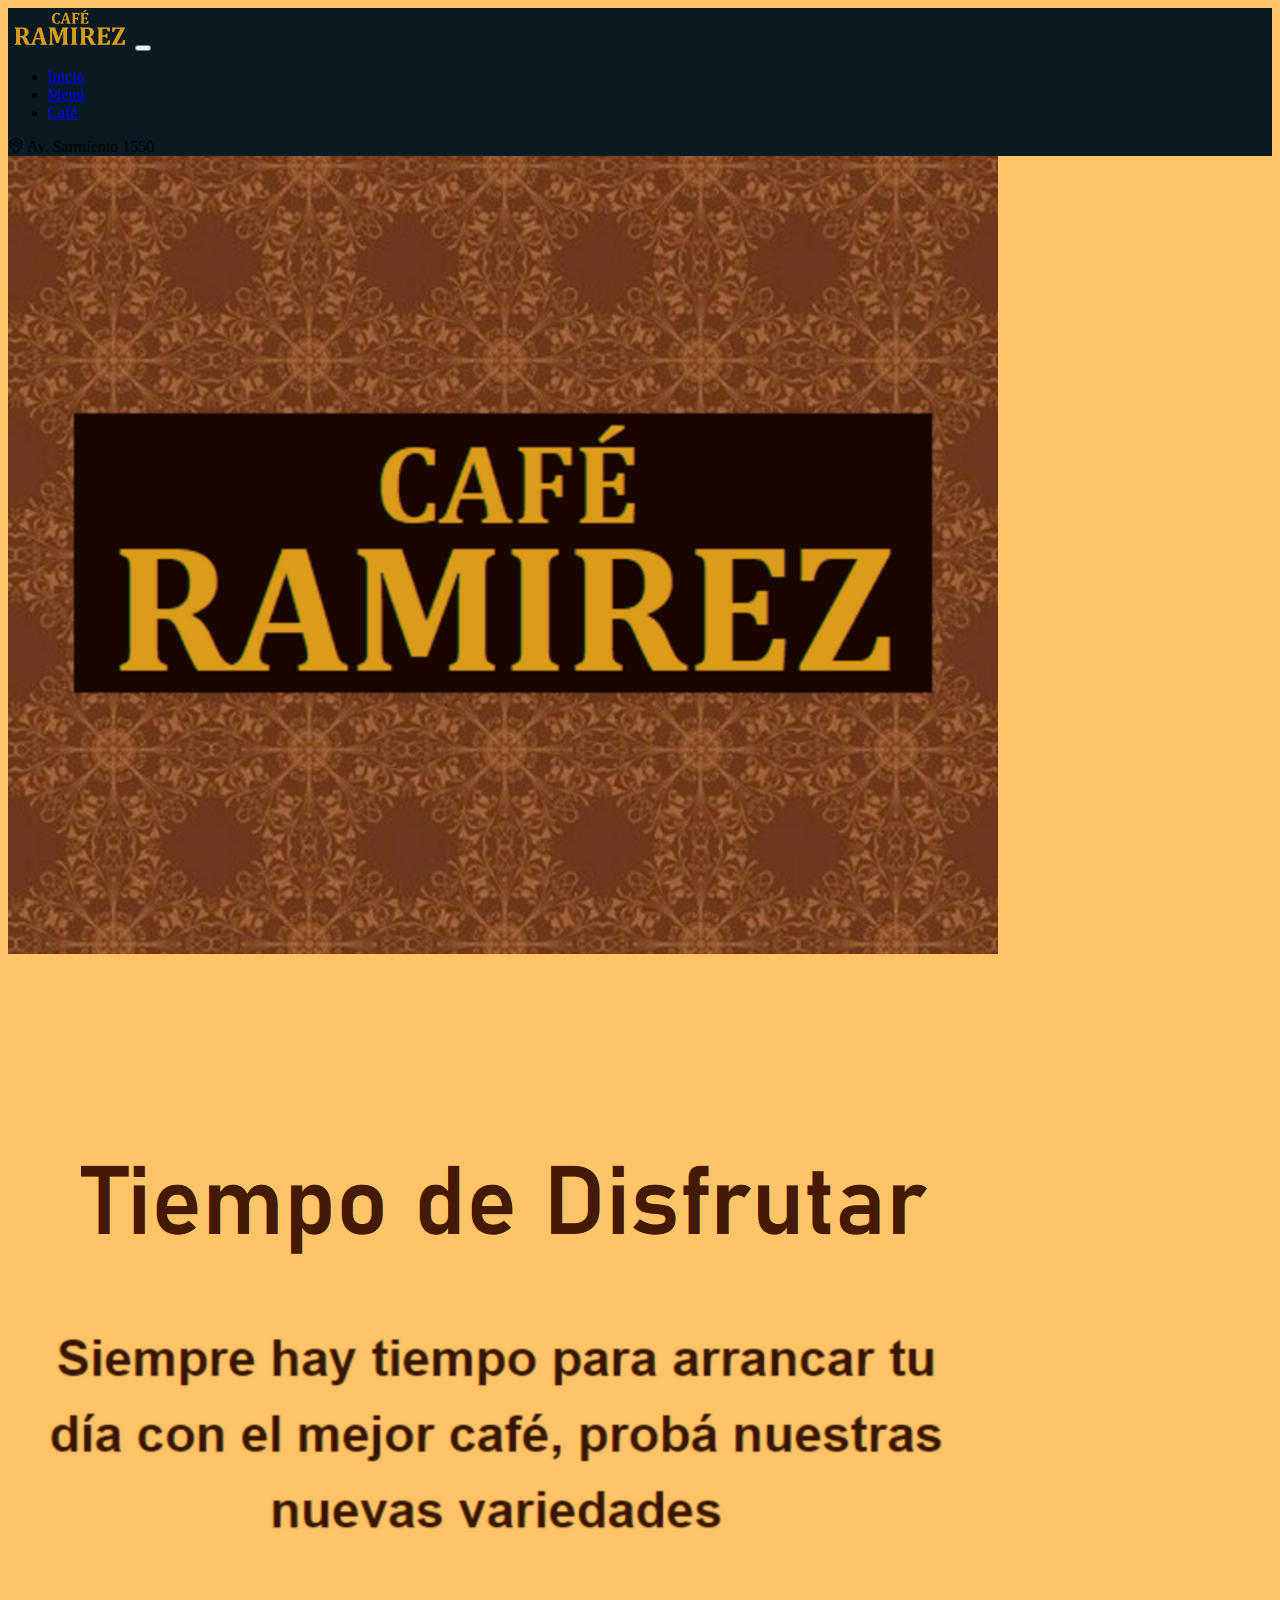
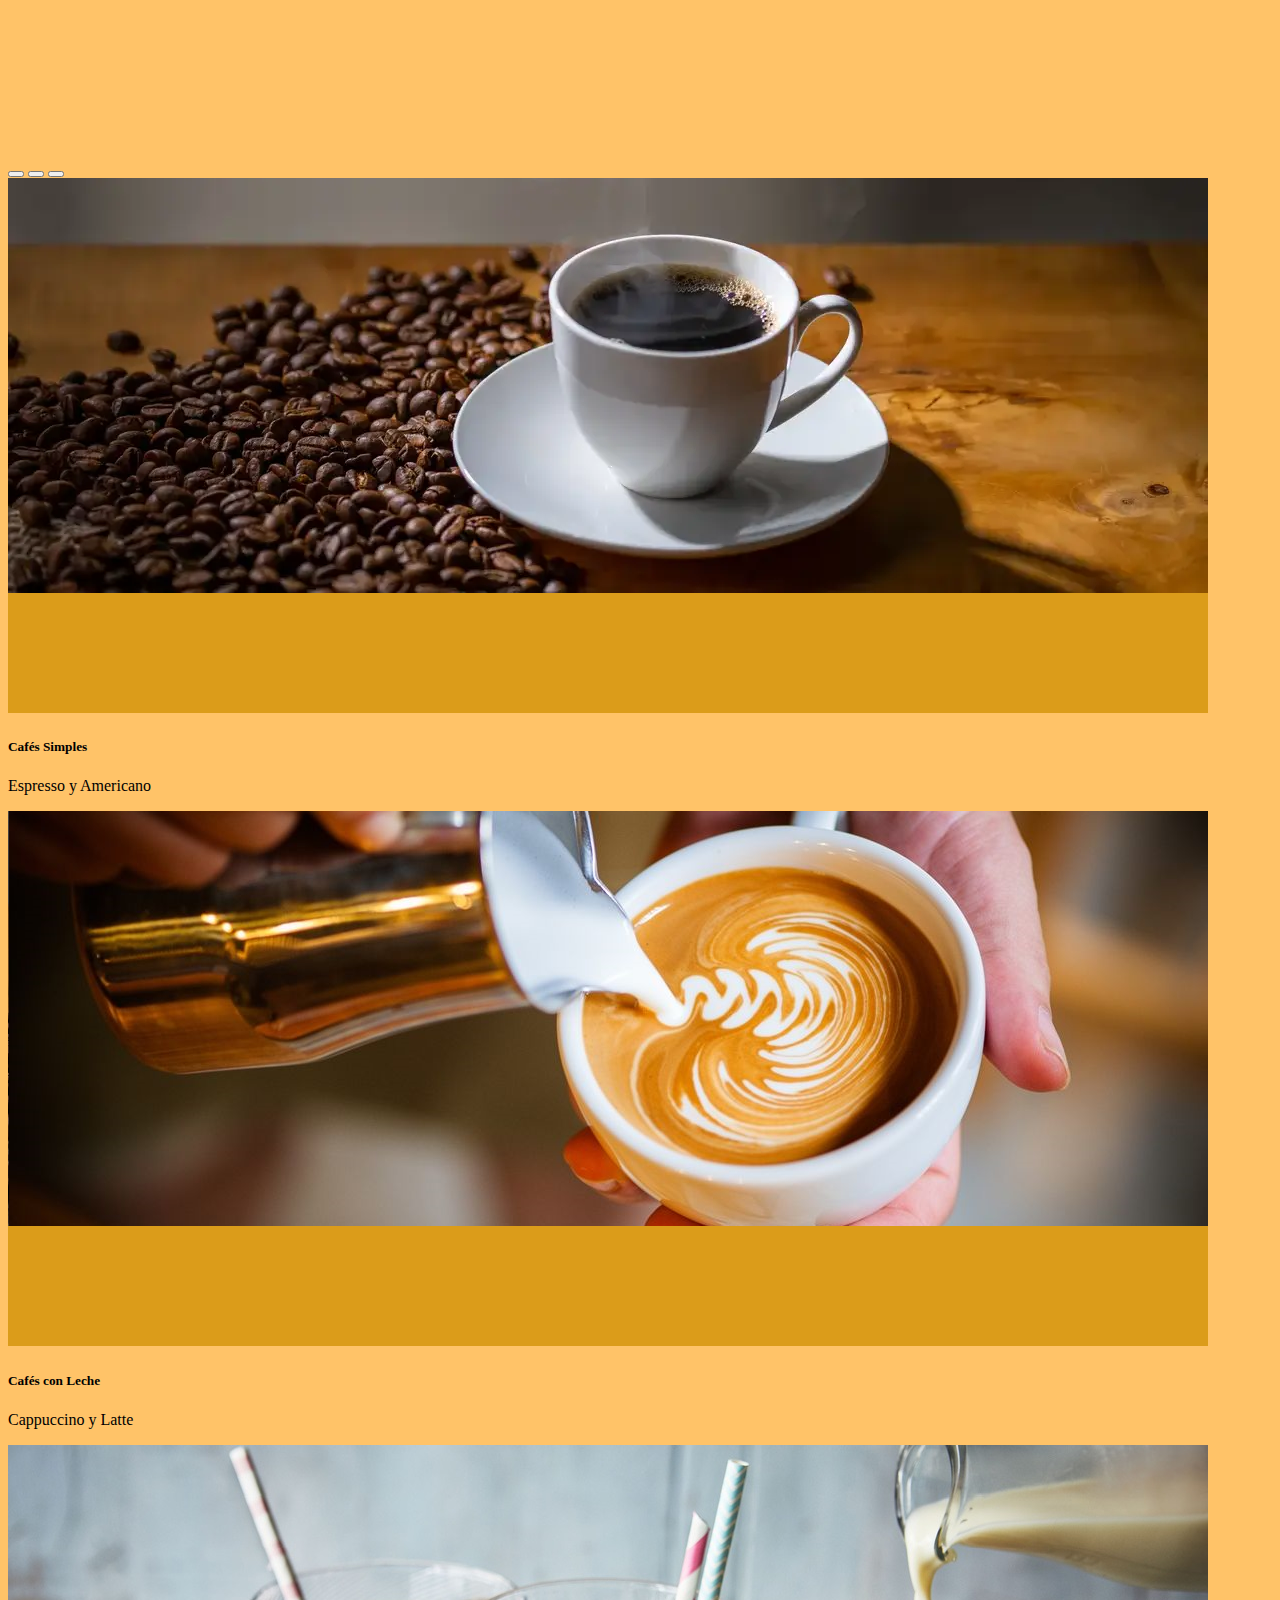
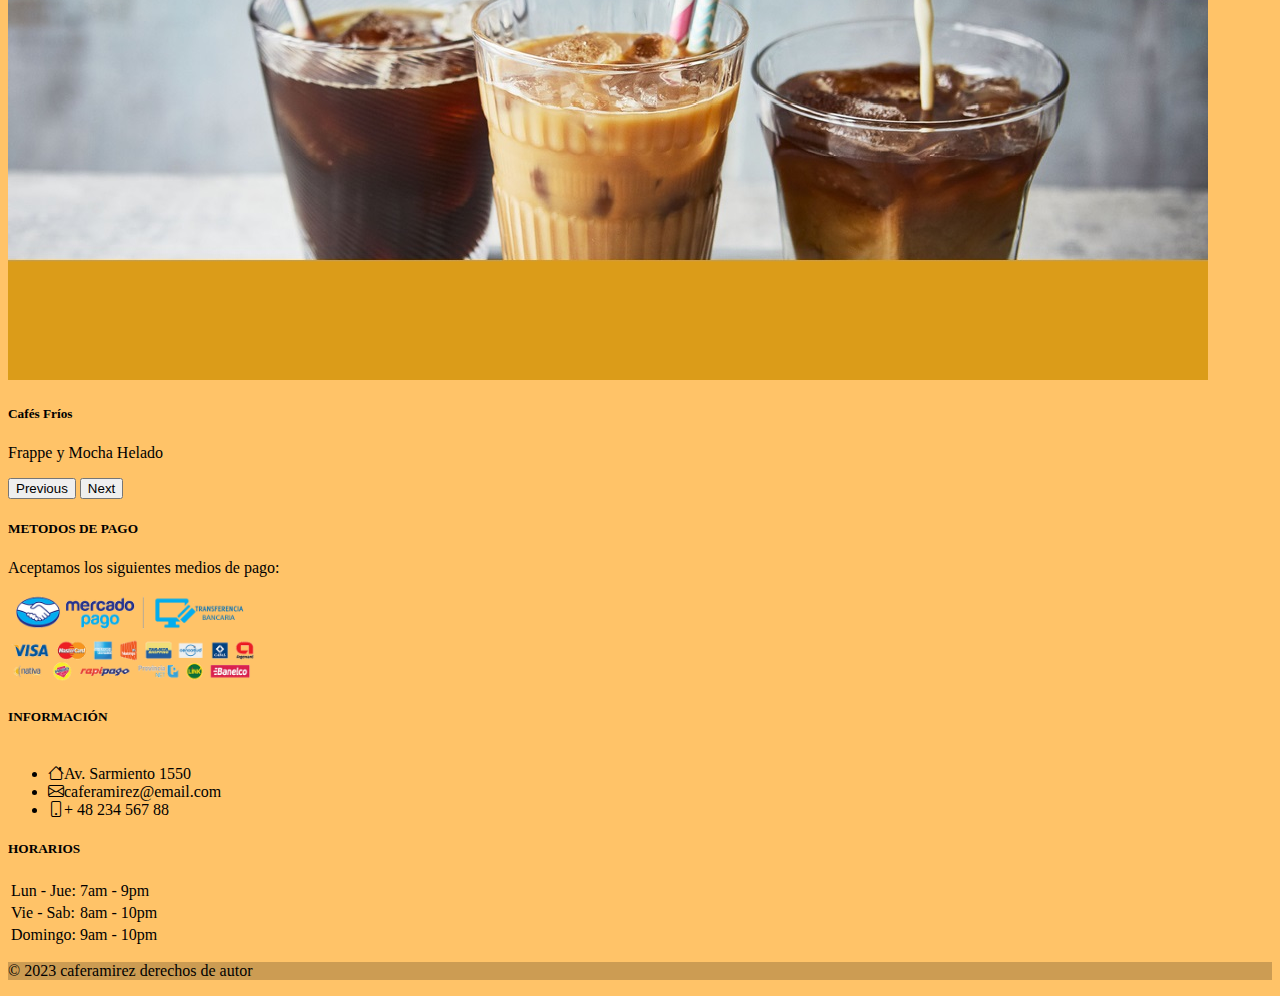
<file: index.html>
<!DOCTYPE html>
<html lang="es">
<head>
  <meta charset="UTF-8" />
  <meta name="viewport" content="width=device-width, initial-scale=1.0" />
  <meta name="keywords" content="cafe, cafeteria, coffee, tienda, bebida, desayuno, comida">
  <meta name="description" content="Momento de Disfrutar, Siempre hay tiempo para arrancar tu día con el mejor café, probá nuestras nuevas variedades">
  <title>Café Ramirez</title>
  <link rel="stylesheet" href="css/styles.css" />
  <link rel="apple-touch-icon" sizes="57x57" href="favicons/apple-icon-57x57.png">
  <link rel="apple-touch-icon" sizes="60x60" href="favicons/apple-icon-60x60.png">
  <link rel="apple-touch-icon" sizes="72x72" href="favicons/apple-icon-72x72.png">
  <link rel="apple-touch-icon" sizes="76x76" href="favicons/apple-icon-76x76.png">
  <link rel="apple-touch-icon" sizes="114x114" href="favicons/apple-icon-114x114.png">
  <link rel="apple-touch-icon" sizes="120x120" href="favicons/apple-icon-120x120.png">
  <link rel="apple-touch-icon" sizes="144x144" href="favicons/apple-icon-144x144.png">
  <link rel="apple-touch-icon" sizes="152x152" href="favicons/apple-icon-152x152.png">
  <link rel="apple-touch-icon" sizes="180x180" href="favicons/apple-icon-180x180.png">
  <link rel="icon" type="image/png" sizes="192x192" href="favicons/android-icon-192x192.png">
  <link rel="icon" type="image/png" sizes="32x32" href="favicons/favicon-32x32.png">
  <link rel="icon" type="image/png" sizes="96x96" href="favicons/favicon-96x96.png">
  <link rel="icon" type="image/png" sizes="16x16" href="favicons/favicon-16x16.png">
  <link rel="manifest" href="favicons/manifest.json">
  <meta name="msapplication-TileColor" content="#ffffff">
  <meta name="msapplication-TileImage" content="/ms-icon-144x144.png">
  <meta name="theme-color" content="#ffffff">
  <link rel="stylesheet" href="https://cdnjs.cloudflare.com/ajax/libs/animate.css/4.1.1/animate.min.css">
  <link rel="stylesheet" href="https://cdn.jsdelivr.net/npm/bootstrap-icons@1.10.5/font/bootstrap-icons.css">
  <link href="https://cdn.jsdelivr.net/npm/bootstrap@5.3.0/dist/css/bootstrap.min.css" rel="stylesheet"
    integrity="sha384-9ndCyUaIbzAi2FUVXJi0CjmCapSmO7SnpJef0486qhLnuZ2cdeRhO02iuK6FUUVM" crossorigin="anonymous">
</head>

<body class="body">
  <!--NAVBAR-->
  <nav class="navbar navbar-expand-lg border-bottom border-bottom-dark" data-bs-theme="dark">
    <div class="container-fluid">
      <a class="navbar-brand" href="index.html"><img src="images/caferamirez.png" alt="navbar" width="auto" height="40"></a>
      <button class="navbar-toggler" type="button" data-bs-toggle="collapse" data-bs-target="#navbarText"
        aria-controls="navbarText" aria-expanded="false" aria-label="Toggle navigation">
        <span class="navbar-toggler-icon"></span>
      </button>
      <div class="collapse navbar-collapse" id="navbarText">
        <ul class="navbar-nav me-auto mb-2 mb-lg-0">
          <li class="nav-item">
            <a class="nav-link active" aria-current="page" href="index.html">Inicio</a>
          </li>
          <li class="nav-item">
            <a class="nav-link" href="menu.html">Menú</a>
          </li>
          <li class="nav-item">
            <a class="nav-link" href="cafe.html">Café</a>
          </li>
        </ul>
        <span class="navbar-text animate__animated animate__bounceIn">
          <i class="bi bi-geo-alt"></i> Av. Sarmiento 1550
        </span>
      </div>
    </div>
  </nav>

  <!--MAIN-->
  
  <div class="container-fluid principal">
    <div class="row">
      <div class="col-sm-12 col-lg-6">
        <div class="image1"><img src="images/ilustracion.png" alt="ilustracion" class="img-fluid mx-auto d-block"></div>
      </div>
      <div class="col-sm-12 col-lg-6">
        <div class="image2"><img src="images/texto.PNG" alt="texto" class="img-fluid mx-auto d-block"></div>
      </div>
    </div>
  </div>

  <!--SLIDER-->

  <div id="carouselExampleDark" class="carousel carousel-dark slide">
    <div class="carousel-indicators">
      <button type="button" data-bs-target="#carouselExampleDark" data-bs-slide-to="0" class="active" aria-current="true" aria-label="Slide 1"></button>
      <button type="button" data-bs-target="#carouselExampleDark" data-bs-slide-to="1" aria-label="Slide 2"></button>
      <button type="button" data-bs-target="#carouselExampleDark" data-bs-slide-to="2" aria-label="Slide 3"></button>
    </div>
    <div class="carousel-inner">
      <div class="carousel-item active" data-bs-interval="10000">
        <img src="images/cafe-solo.png" class="d-block w-100" alt="cafe solo">
        <div class="carousel-caption d-none d-lg-block">
          <h5>Cafés Simples</h5>
          <p>Espresso y Americano</p>
        </div>
      </div>
      <div class="carousel-item" data-bs-interval="2000">
        <img src="images/cafe-leche.png" class="d-block w-100" alt="cafe con leche">
        <div class="carousel-caption d-none d-lg-block">
          <h5>Cafés con Leche</h5>
          <p>Cappuccino y Latte</p>
        </div>
      </div>
      <div class="carousel-item">
        <img src="images/icedcoffee.jpg" class="d-block w-100" alt="iced coffee">
        <div class="carousel-caption d-none d-lg-block">
          <h5>Cafés Fríos</h5>
          <p>Frappe y Mocha Helado</p>
        </div>
      </div>
    </div>
    <button class="carousel-control-prev" type="button" data-bs-target="#carouselExampleDark" data-bs-slide="prev">
      <span class="carousel-control-prev-icon" aria-hidden="true"></span>
      <span class="visually-hidden">Previous</span>
    </button>
    <button class="carousel-control-next" type="button" data-bs-target="#carouselExampleDark" data-bs-slide="next">
      <span class="carousel-control-next-icon" aria-hidden="true"></span>
      <span class="visually-hidden">Next</span>
    </button>
  </div>

  <!--FOOTER-->

  <footer class="text-white text-center text-lg-start bg-dark">

    <div class="container p-4">

      <div class="row mt-4">

        <div class="col-lg-4 col-md-12 mb-4 mb-md-0">
          <h5 class="text-uppercase mb-4">METODOS DE PAGO</h5>

          <p>
            Aceptamos los siguientes medios de pago:
          </p>
          <img class="img-fluid" src="images/pagos.webp" alt="pagos" style="max-width: 250px;" />

        </div>

        <div class="col-lg-4 col-md-6 mb-4 mb-md-0">
          <h5 class="text-uppercase mb-4 pb-1">INFORMACIÓN</h5>

          <div class="form-outline form-white mb-4">

          </div>

          <ul class="fa-ul">
            <br>
            <li class="mb-3">
              <span class="fa-li"><i class="bi bi-house"></i></span><span class="ms-2">Av. Sarmiento 1550</span>
            </li>
            <li class="mb-3">
              <span class="fa-li"><i class="bi bi-envelope"></i></span><span class="ms-2">caferamirez@email.com</span>
            </li>
            <li class="mb-3">
              <span class="fa-li"><i class="bi bi-phone"></i></span><span class="ms-2">+ 48 234 567 88</span>
            </li>
          </ul>
        </div>

        <div class="col-lg-4 col-md-6 mb-4 mb-md-0">
          <h5 class="text-uppercase mb-4">HORARIOS</h5>

          <table class="table text-center text-white">
            <tbody class="fw-normal">
              <tr>
                <td>Lun - Jue:</td>
                <td>7am - 9pm</td>
              </tr>
              <tr>
                <td>Vie - Sab:</td>
                <td>8am - 10pm</td>
              </tr>
              <tr>
                <td>Domingo:</td>
                <td>9am - 10pm</td>
              </tr>
            </tbody>
          </table>
        </div>

      </div>

    </div>

    <div class="text-center p-3" style="background-color: rgba(0, 0, 0, 0.2);">
      <p id="derechos">© 2023 caferamirez derechos de autor</p>
    </div>

  </footer>

  </div>


  <script src="https://cdn.jsdelivr.net/npm/bootstrap@5.3.0/dist/js/bootstrap.bundle.min.js"
    integrity="sha384-geWF76RCwLtnZ8qwWowPQNguL3RmwHVBC9FhGdlKrxdiJJigb/j/68SIy3Te4Bkz"
    crossorigin="anonymous"></script>
</body>

</html>
</file>
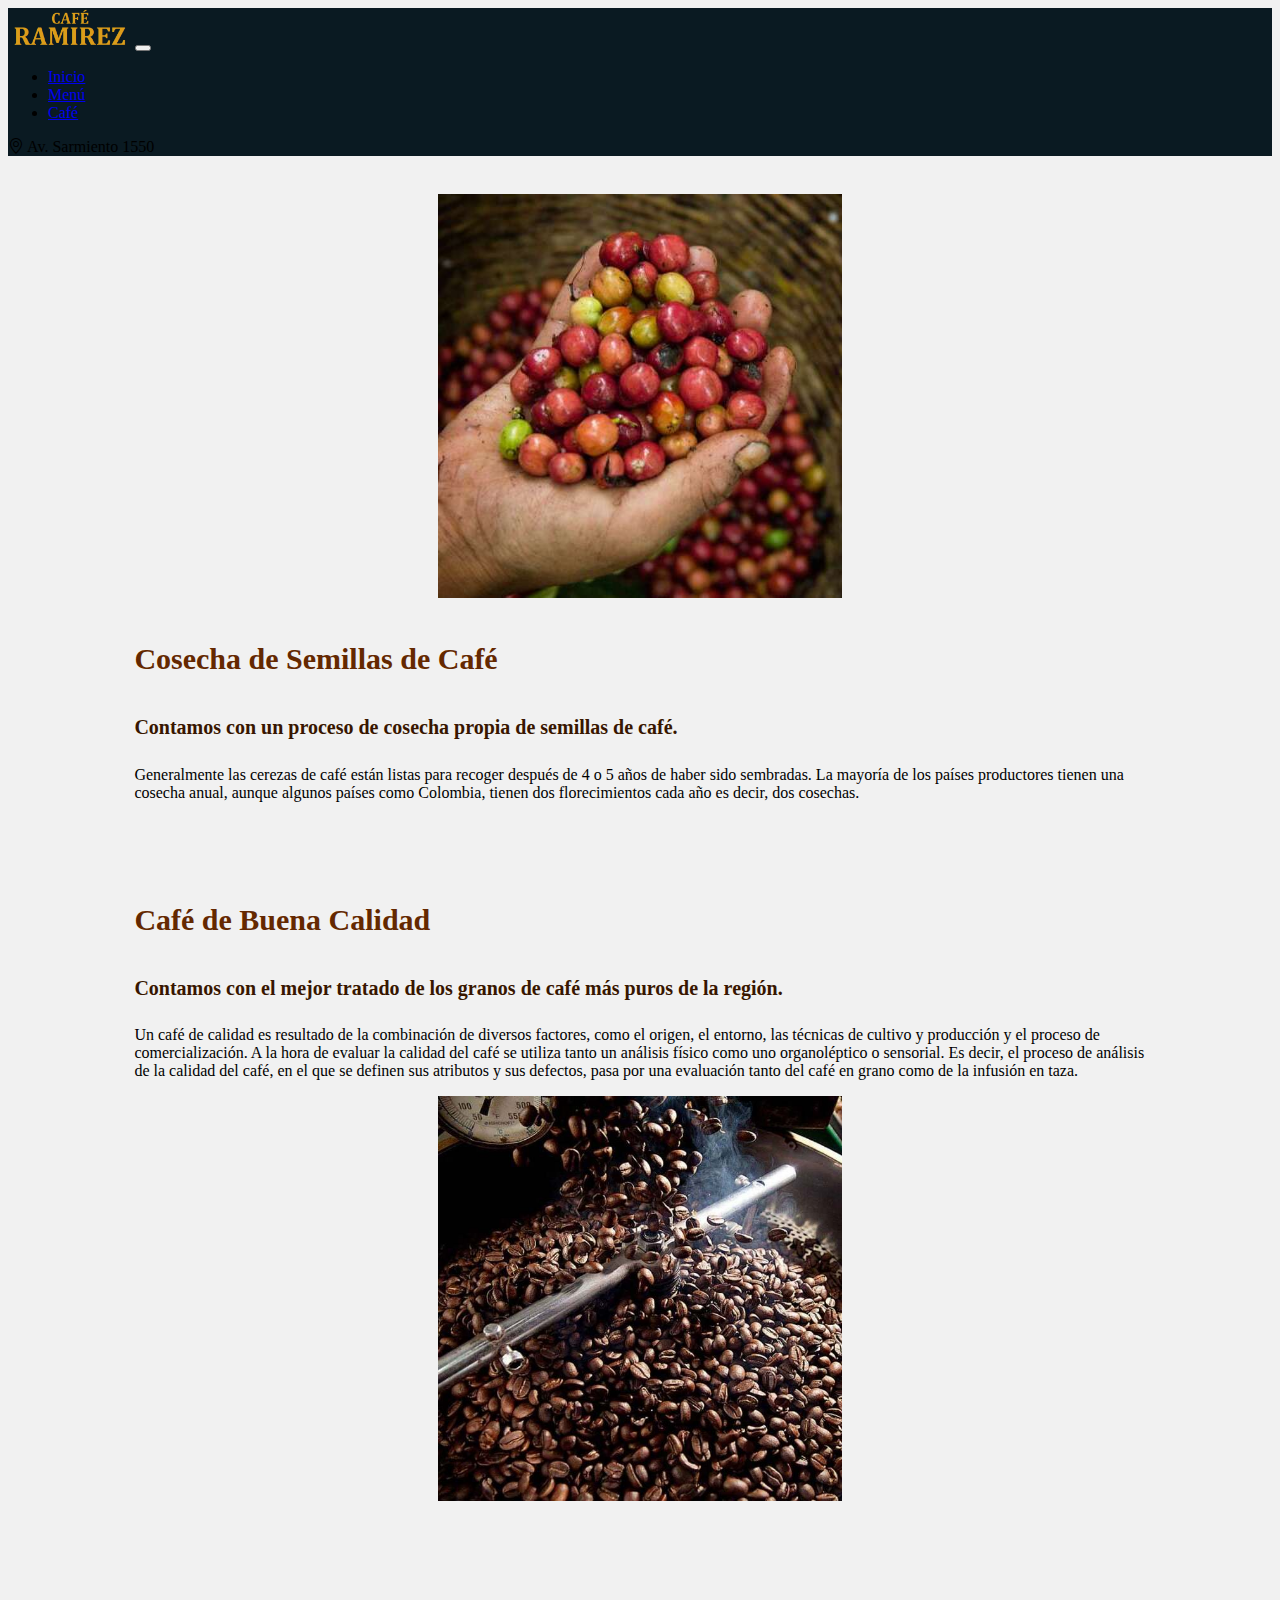
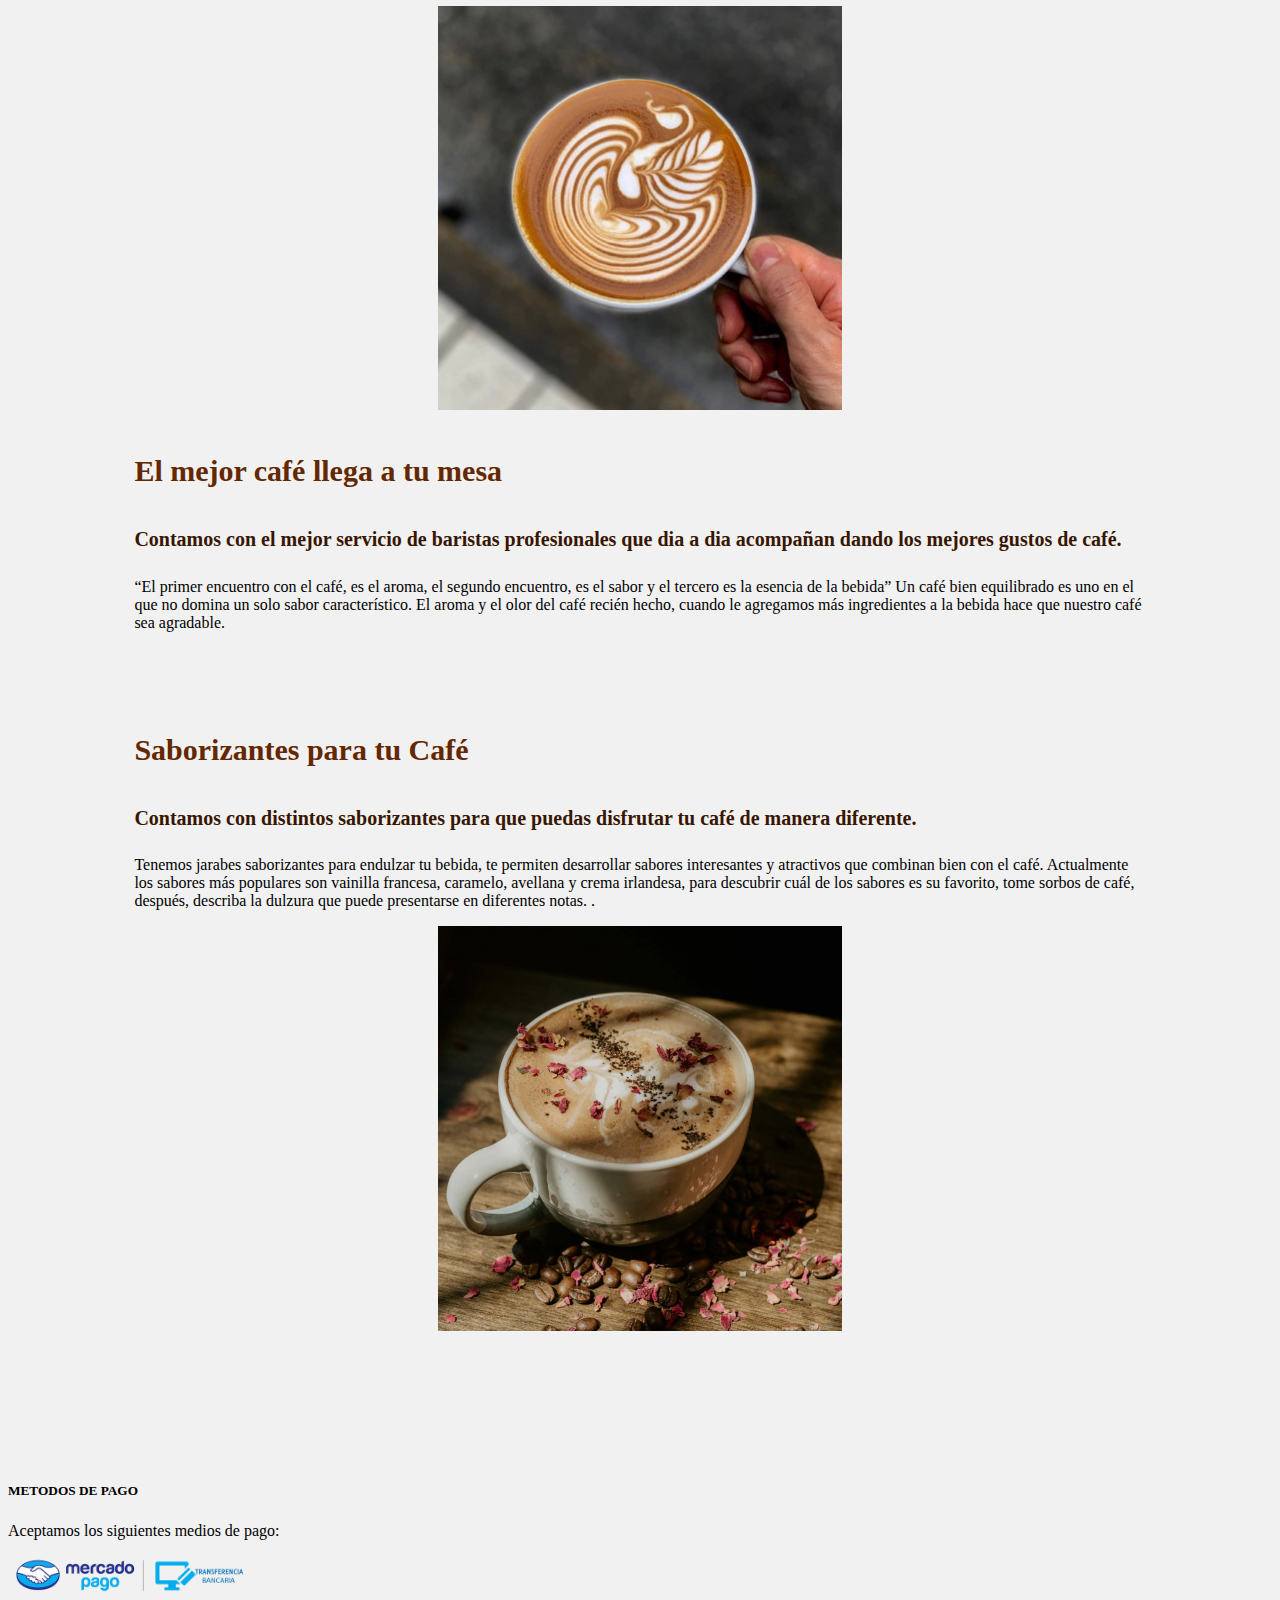
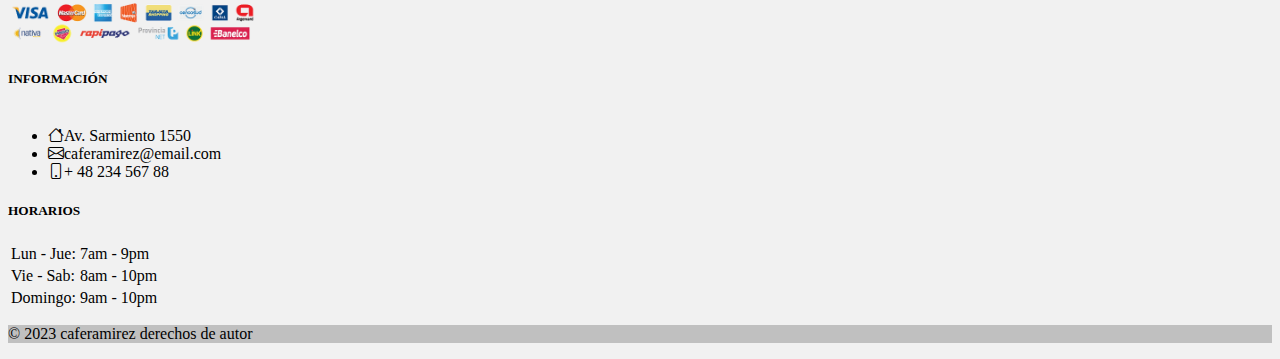
<file: cafe.html>
<!DOCTYPE html>
<html lang="es">
  <head>
    <meta charset="UTF-8" />
    <meta name="viewport" content="width=device-width, initial-scale=1.0" />
    <meta name="keywords" content="cafe, cafeteria, coffee, tienda, bebida, desayuno, comida">
    <meta name="description" content="Momento de Disfrutar, Siempre hay tiempo para arrancar tu día con el mejor café, probá nuestras nuevas variedades">
    <title>Café Ramirez</title>
    <link rel="stylesheet" href="css/styles.css" />
    <link rel="apple-touch-icon" sizes="57x57" href="favicons/apple-icon-57x57.png">
    <link rel="apple-touch-icon" sizes="60x60" href="favicons/apple-icon-60x60.png">
    <link rel="apple-touch-icon" sizes="72x72" href="favicons/apple-icon-72x72.png">
    <link rel="apple-touch-icon" sizes="76x76" href="favicons/apple-icon-76x76.png">
    <link rel="apple-touch-icon" sizes="114x114" href="favicons/apple-icon-114x114.png">
    <link rel="apple-touch-icon" sizes="120x120" href="favicons/apple-icon-120x120.png">
    <link rel="apple-touch-icon" sizes="144x144" href="favicons/apple-icon-144x144.png">
    <link rel="apple-touch-icon" sizes="152x152" href="favicons/apple-icon-152x152.png">
    <link rel="apple-touch-icon" sizes="180x180" href="favicons/apple-icon-180x180.png">
    <link rel="icon" type="image/png" sizes="192x192"  href="favicons/android-icon-192x192.png">
    <link rel="icon" type="image/png" sizes="32x32" href="favicons/favicon-32x32.png">
    <link rel="icon" type="image/png" sizes="96x96" href="favicons/favicon-96x96.png">
    <link rel="icon" type="image/png" sizes="16x16" href="favicons/favicon-16x16.png">
    <link rel="manifest" href="favicons/manifest.json">
    <meta name="msapplication-TileColor" content="#ffffff">
    <meta name="msapplication-TileImage" content="/ms-icon-144x144.png">
    <meta name="theme-color" content="#ffffff">
    <link rel="stylesheet" href="https://cdnjs.cloudflare.com/ajax/libs/animate.css/4.1.1/animate.min.css">
    <link rel="stylesheet" href="https://cdn.jsdelivr.net/npm/bootstrap-icons@1.10.5/font/bootstrap-icons.css">
    <link href="https://cdn.jsdelivr.net/npm/bootstrap@5.3.0/dist/css/bootstrap.min.css" rel="stylesheet" integrity="sha384-9ndCyUaIbzAi2FUVXJi0CjmCapSmO7SnpJef0486qhLnuZ2cdeRhO02iuK6FUUVM" crossorigin="anonymous">
  </head>
  <body class="cafebody">
    <!--NAVBAR-->
    <nav class="navbar navbar-expand-lg border-bottom border-bottom-dark" data-bs-theme="dark">
      <div class="container-fluid">
        <a class="navbar-brand" href="index.html"><img src="images/caferamirez.png" alt="navbar" width="auto" height="40"></a>
        <button class="navbar-toggler" type="button" data-bs-toggle="collapse" data-bs-target="#navbarText" aria-controls="navbarText" aria-expanded="false" aria-label="Toggle navigation">
          <span class="navbar-toggler-icon"></span>
        </button>
        <div class="collapse navbar-collapse" id="navbarText">
          <ul class="navbar-nav me-auto mb-2 mb-lg-0">
            <li class="nav-item">
              <a class="nav-link" href="index.html">Inicio</a>
            </li>
            <li class="nav-item">
              <a class="nav-link" href="menu.html">Menú</a>
            </li>
            <li class="nav-item">
              <a class="nav-link active" aria-current="page" href="cafe.html">Café</a>
            </li>
          </ul>
          <span class="navbar-text animate__animated animate__bounceIn">
            <i class="bi bi-geo-alt"></i> Av. Sarmiento 1550
          </span>
        </div>
      </div>
    </nav>
    
    <!--MAIN-->
    
    <div class="how-section1">
      <div class="row">
          <div class="col-md-6 how-img">
              <img src="images/cosecha.jpg" class="rounded-circle img-fluid" alt="cosecha"/>
          </div>
          <div class="col-md-6 col-sm-12">
              <h4>Cosecha de Semillas de Café</h4>
                          <h4 class="subheading">Contamos con un proceso de cosecha propia de semillas de café.</h4>
          <p class="text-muted">Generalmente las cerezas de café están listas para recoger después de 4 o 5 años de haber sido sembradas. La mayoría de los países productores tienen una cosecha anual, aunque algunos países como Colombia, tienen dos florecimientos cada año es decir, dos cosechas.</p>
          </div>
      </div>
      <div class="row">
          <div class="col-md-6 col-sm-12">
              <h4>Café de Buena Calidad</h4>
                          <h4 class="subheading">Contamos con el mejor tratado de los granos de café más puros de la región.</h4>
                          <p class="text-muted">Un café de calidad es resultado de la combinación de diversos factores, como el origen, el entorno, las técnicas de cultivo y producción y el proceso de comercialización. A la hora de evaluar la calidad del café se utiliza tanto un análisis físico como uno organoléptico o sensorial. Es decir, el proceso de análisis de la calidad del café, en el que se definen sus atributos y sus defectos, pasa por una evaluación tanto del café en grano como de la infusión en taza.</p>
          </div>
          <div class="col-md-6 col-sm-12 how-img">
              <img src="images/calidad.jpg" class="rounded-circle img-fluid" alt="calidad"/>
          </div>
      </div>
      <div class="row">
          <div class="col-md-6 col-sm-12 how-img">
               <img src="images/cafesabor.jpg" class="rounded-circle img-fluid" alt="sabor"/>
          </div>
          <div class="col-md-6">
              <h4>El mejor café llega a tu mesa</h4>
                          <h4 class="subheading">Contamos con el mejor servicio de baristas profesionales que dia a dia acompañan dando los mejores gustos de café.</h4>
                          <p class="text-muted">“El primer encuentro con el café, es el aroma, el segundo encuentro, es el sabor y el tercero es la esencia de la bebida”
                          Un café bien equilibrado es uno en el que no domina un solo sabor característico. El aroma y el olor del café recién hecho, cuando le agregamos más ingredientes a la bebida hace que nuestro café sea agradable. </p>
          </div>
      </div>
      <div class="row">
          <div class="col-md-6 col-sm-12">
              <h4>Saborizantes para tu Café</h4>
                          <h4 class="subheading">Contamos con distintos saborizantes para que puedas disfrutar tu café de manera diferente.</h4>
                          <p class="text-muted">Tenemos jarabes saborizantes para endulzar tu bebida, te permiten desarrollar sabores interesantes y atractivos que combinan bien con el café. Actualmente los sabores más populares son vainilla francesa, caramelo, avellana y crema irlandesa, para descubrir cuál de los sabores es su favorito, tome sorbos de café, después, describa la dulzura que puede presentarse en diferentes notas. .</p>
          </div>
          <div class="col-md-6 col-sm-12 how-img">
              <img src="images/saborizados.webp" class="rounded-circle img-fluid" alt="saborizados"/>
          </div>
      </div>
  </div>
    
    <!--FOOTER-->
  
    <footer class="text-white text-center text-lg-start bg-dark">
  
      <div class="container p-4">
  
        <div class="row mt-4">
  
          <div class="col-lg-4 col-md-12 mb-4 mb-md-0">
            <h5 class="text-uppercase mb-4">METODOS DE PAGO</h5>
  
            <p>
              Aceptamos los siguientes medios de pago:
            </p>
            <img class="img-fluid" src="images/pagos.webp" style="max-width: 250px;" />
  
          </div>
  
          <div class="col-lg-4 col-md-6 mb-4 mb-md-0">
            <h5 class="text-uppercase mb-4 pb-1">INFORMACIÓN</h5>
  
            <div class="form-outline form-white mb-4">
  
            </div>
  
            <ul class="fa-ul">
              <br>
              <li class="mb-3">
                <span class="fa-li"><i class="bi bi-house"></i></span><span class="ms-2">Av. Sarmiento 1550</span>
              </li>
              <li class="mb-3">
                <span class="fa-li"><i class="bi bi-envelope"></i></span><span class="ms-2">caferamirez@email.com</span>
              </li>
              <li class="mb-3">
                <span class="fa-li"><i class="bi bi-phone"></i></span><span class="ms-2">+ 48 234 567 88</span>
              </li>
            </ul>
          </div>
  
          <div class="col-lg-4 col-md-6 mb-4 mb-md-0">
            <h5 class="text-uppercase mb-4">HORARIOS</h5>
  
            <table class="table text-center text-white">
              <tbody class="fw-normal">
                <tr>
                  <td>Lun - Jue:</td>
                  <td>7am - 9pm</td>
                </tr>
                <tr>
                  <td>Vie - Sab:</td>
                  <td>8am - 10pm</td>
                </tr>
                <tr>
                  <td>Domingo:</td>
                  <td>9am - 10pm</td>
                </tr>
              </tbody>
            </table>
          </div>
  
        </div>
  
      </div>
  
      <div class="text-center p-3" style="background-color: rgba(0, 0, 0, 0.2);">
        <p id="derechos">© 2023 caferamirez derechos de autor</p>
      </div>
  
    </footer>
  
    </div>
  
  
    <!--FOOTER-->
    

    <script src="https://cdn.jsdelivr.net/npm/bootstrap@5.3.0/dist/js/bootstrap.bundle.min.js" integrity="sha384-geWF76RCwLtnZ8qwWowPQNguL3RmwHVBC9FhGdlKrxdiJJigb/j/68SIy3Te4Bkz" crossorigin="anonymous"></script>
  </body>
</html>
</file>
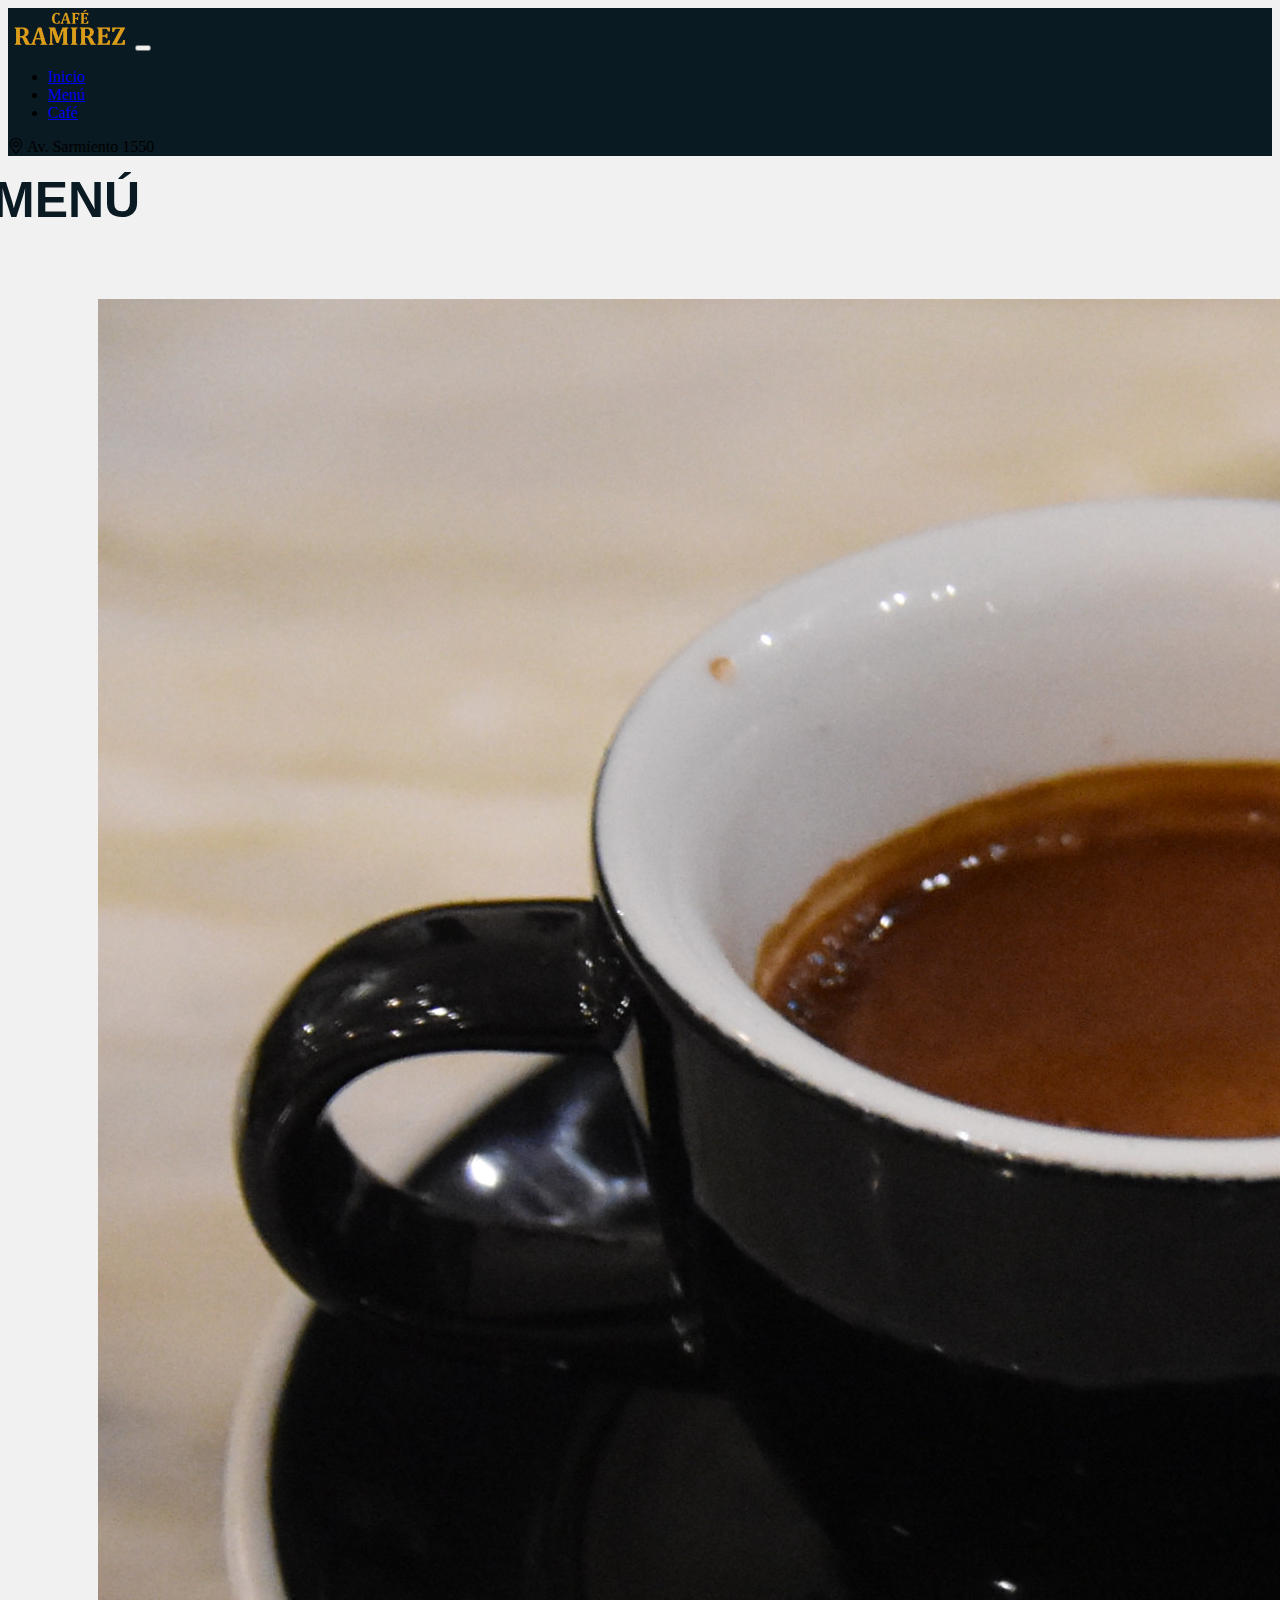
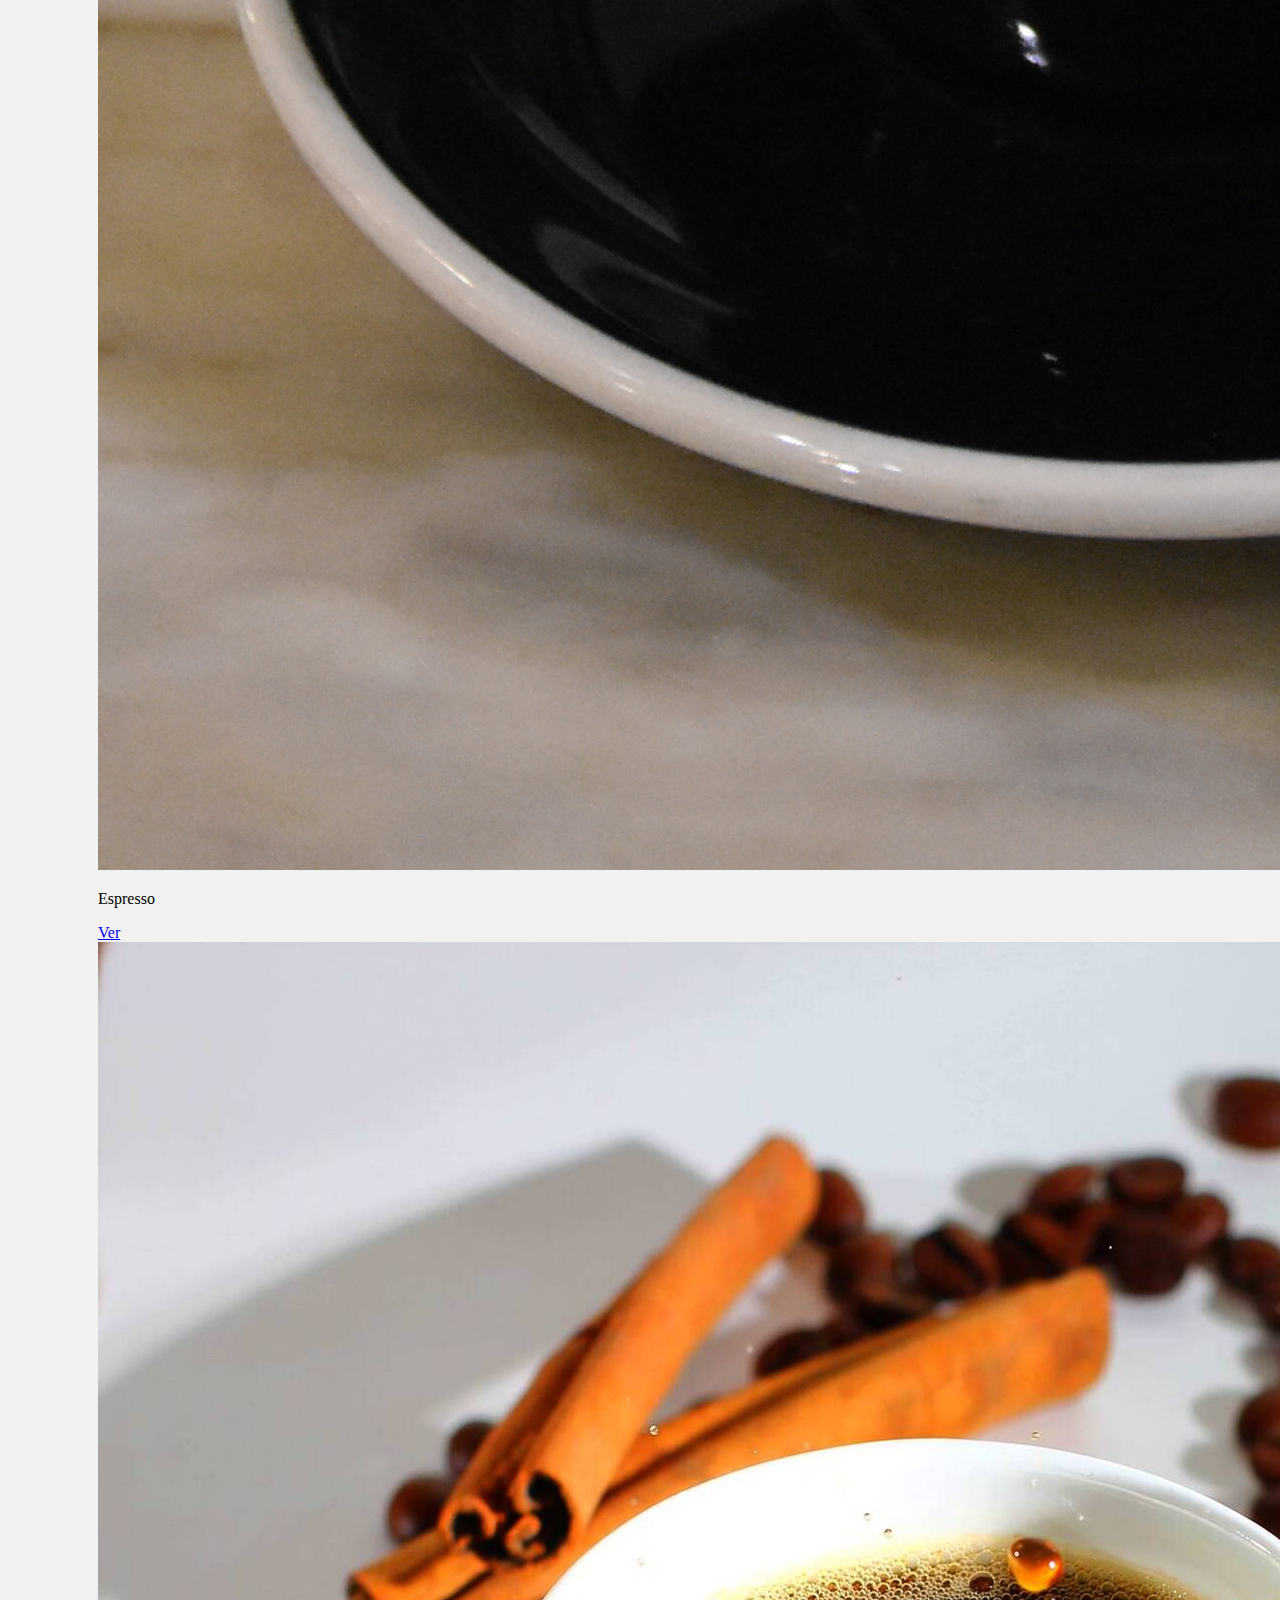
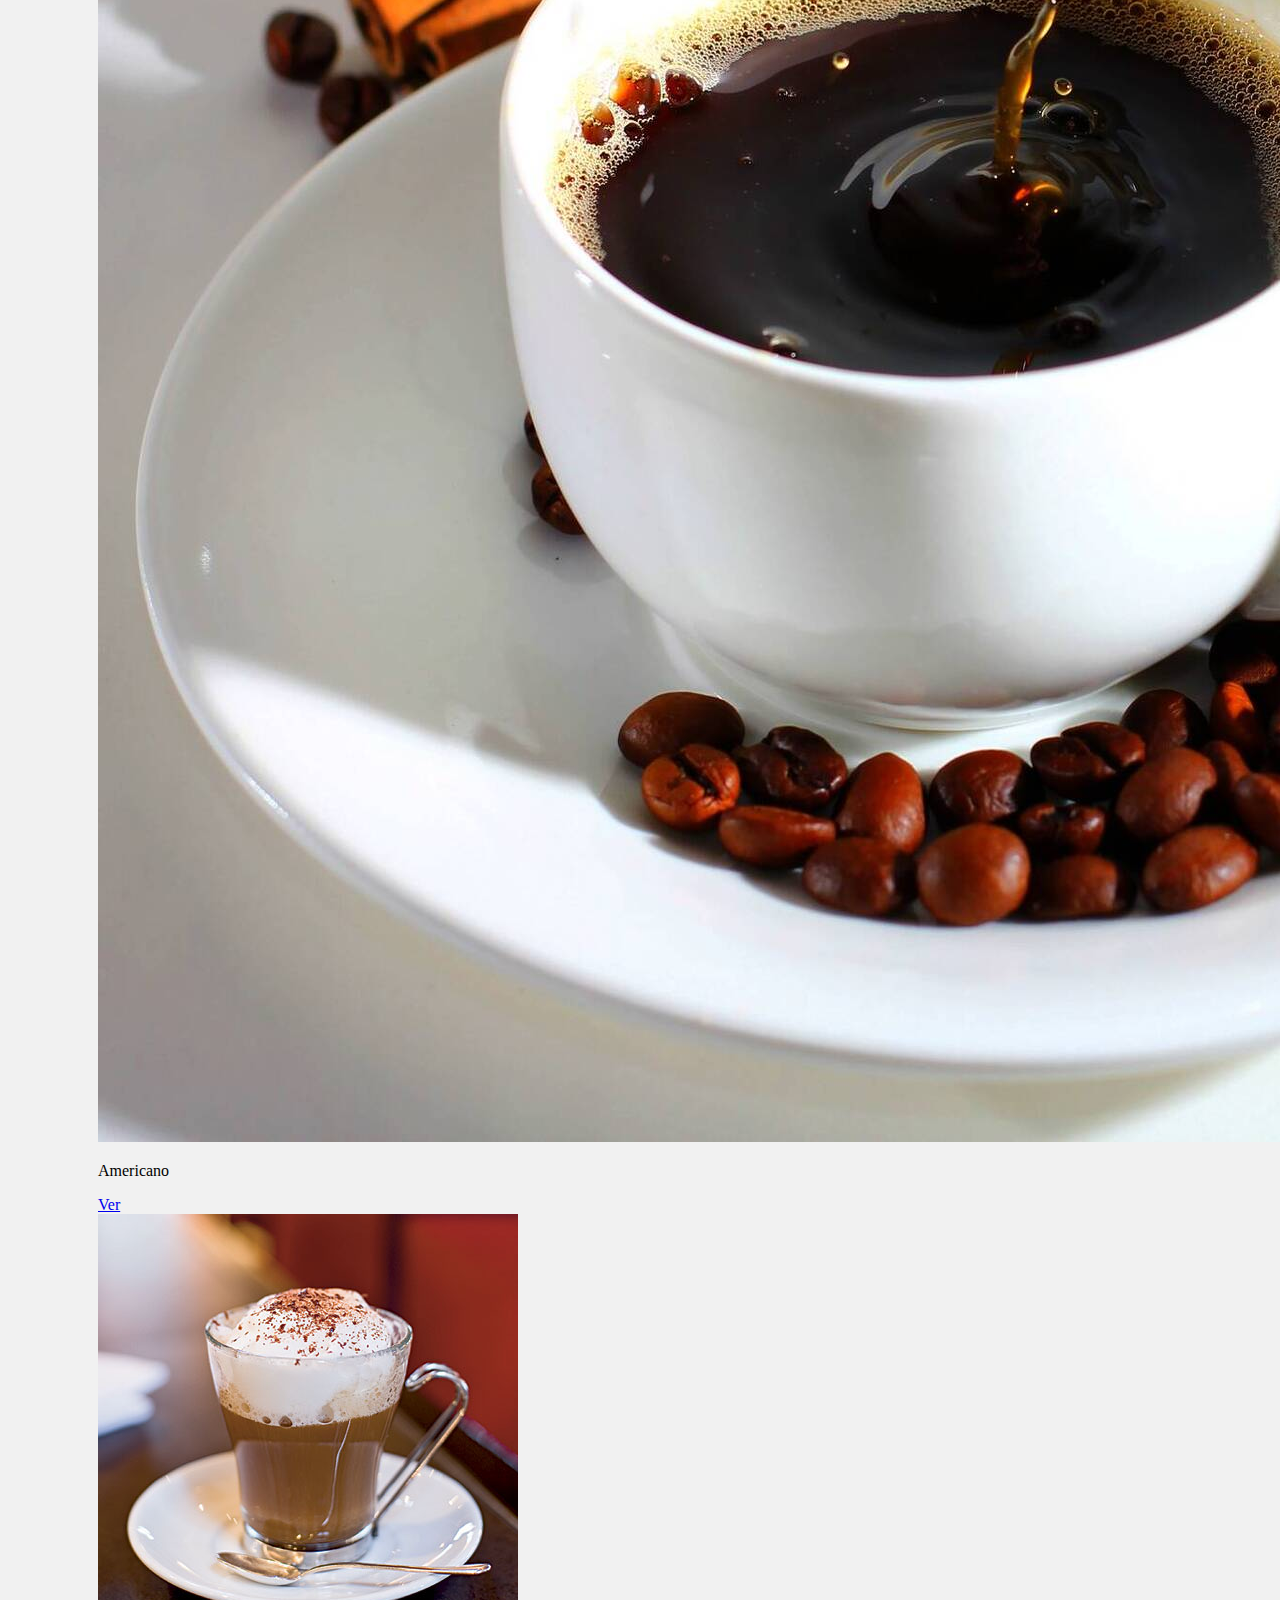
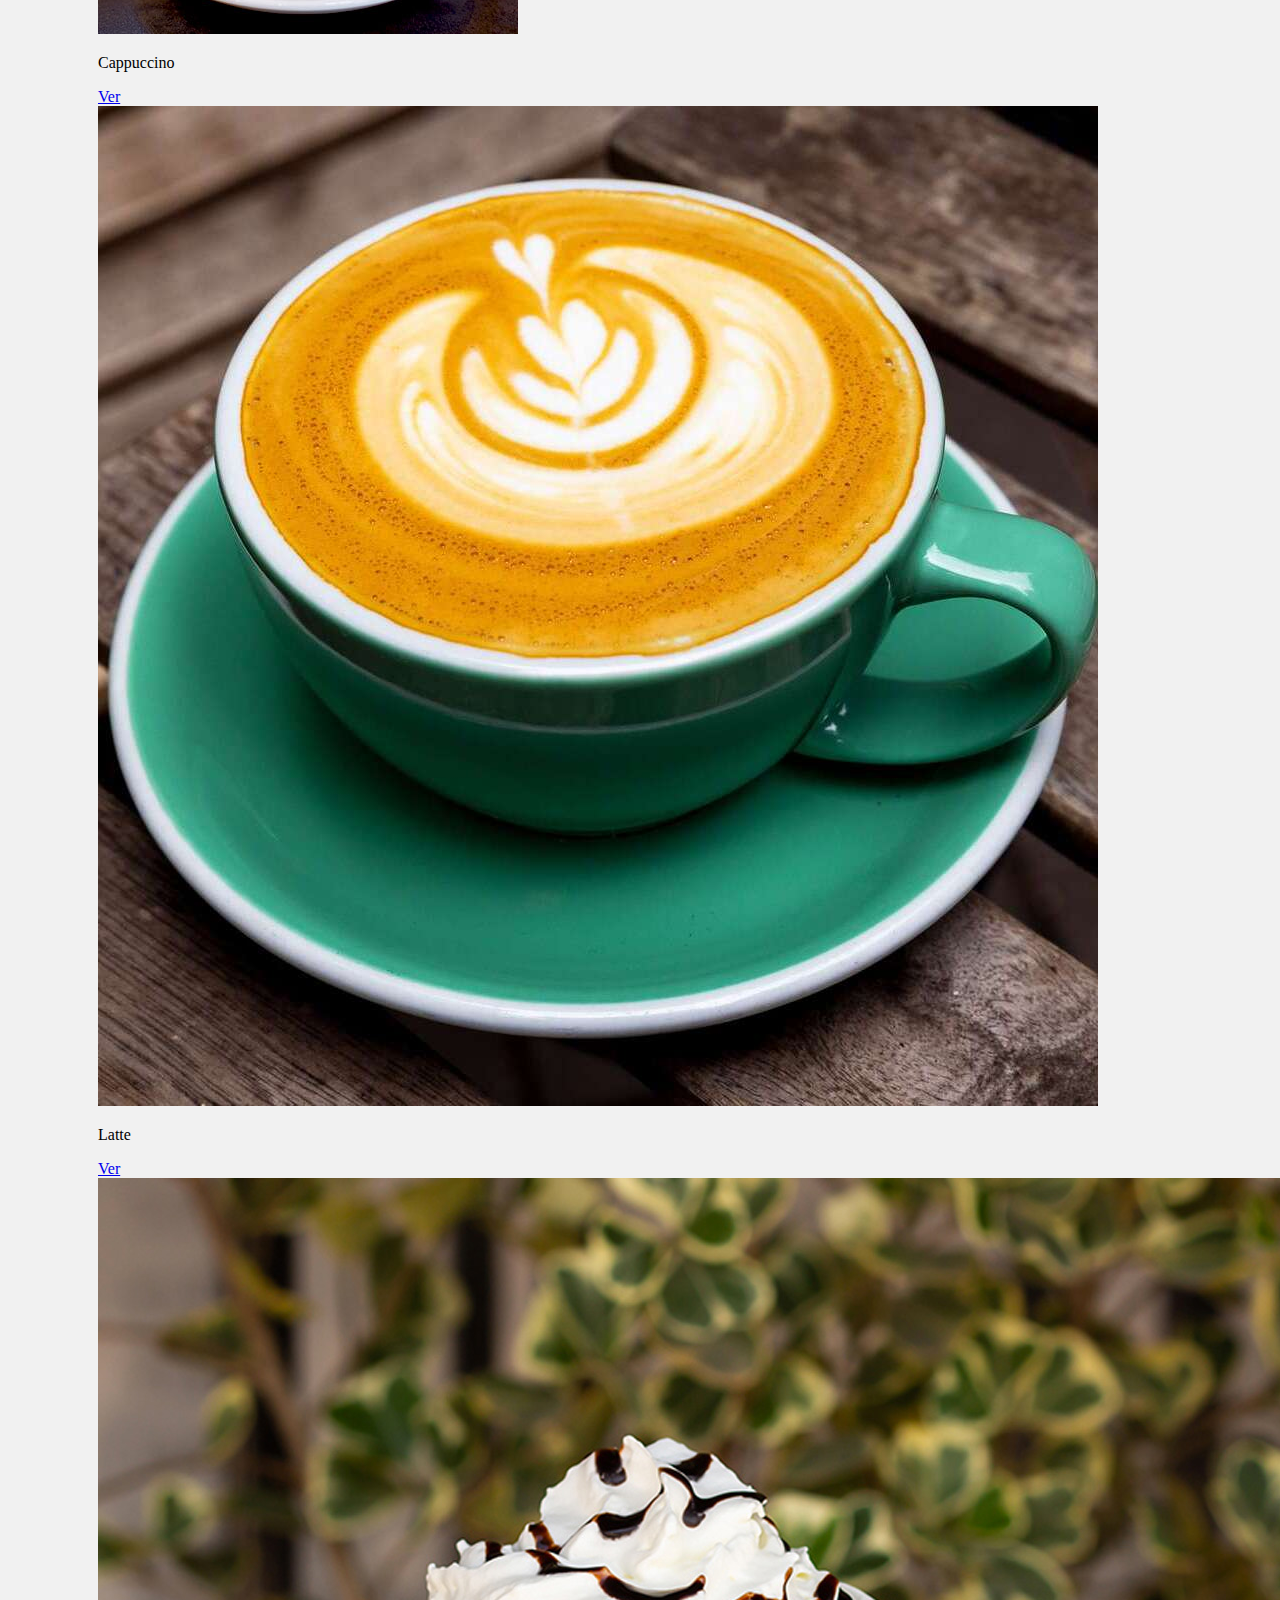
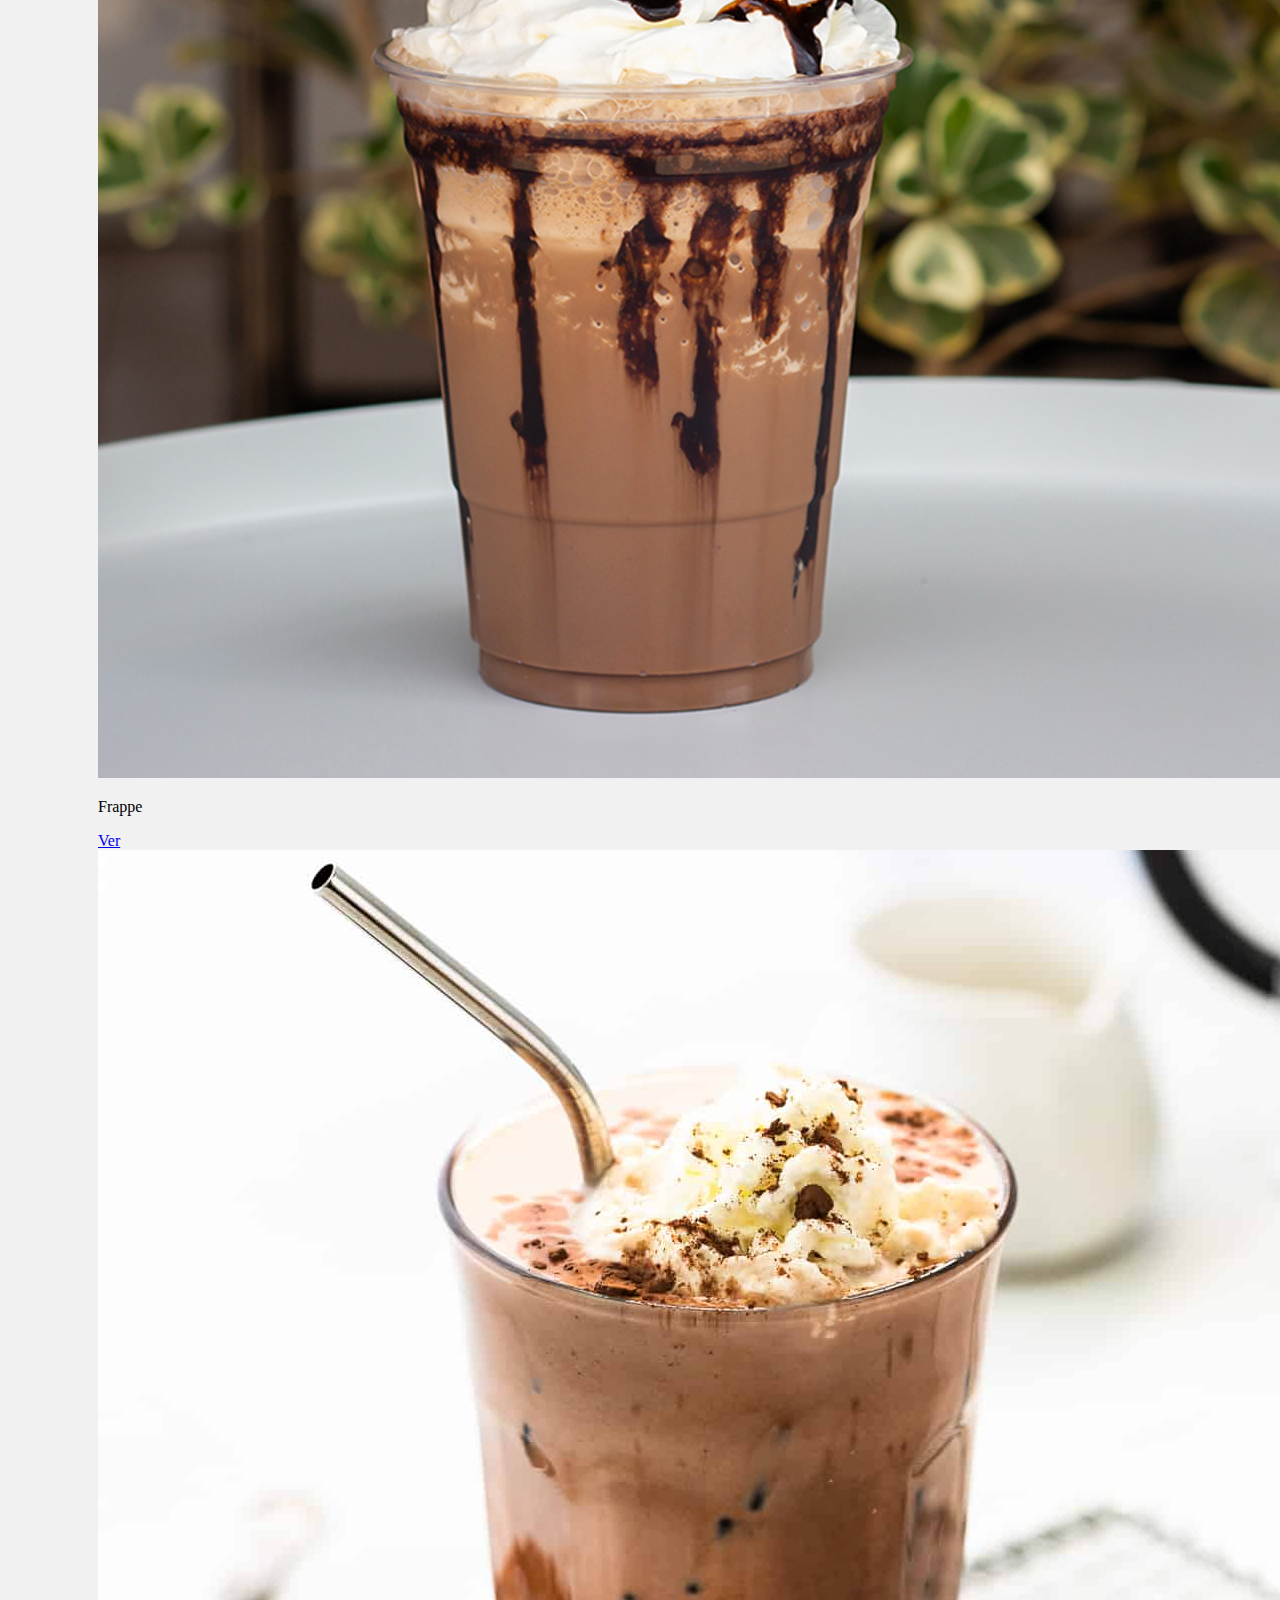
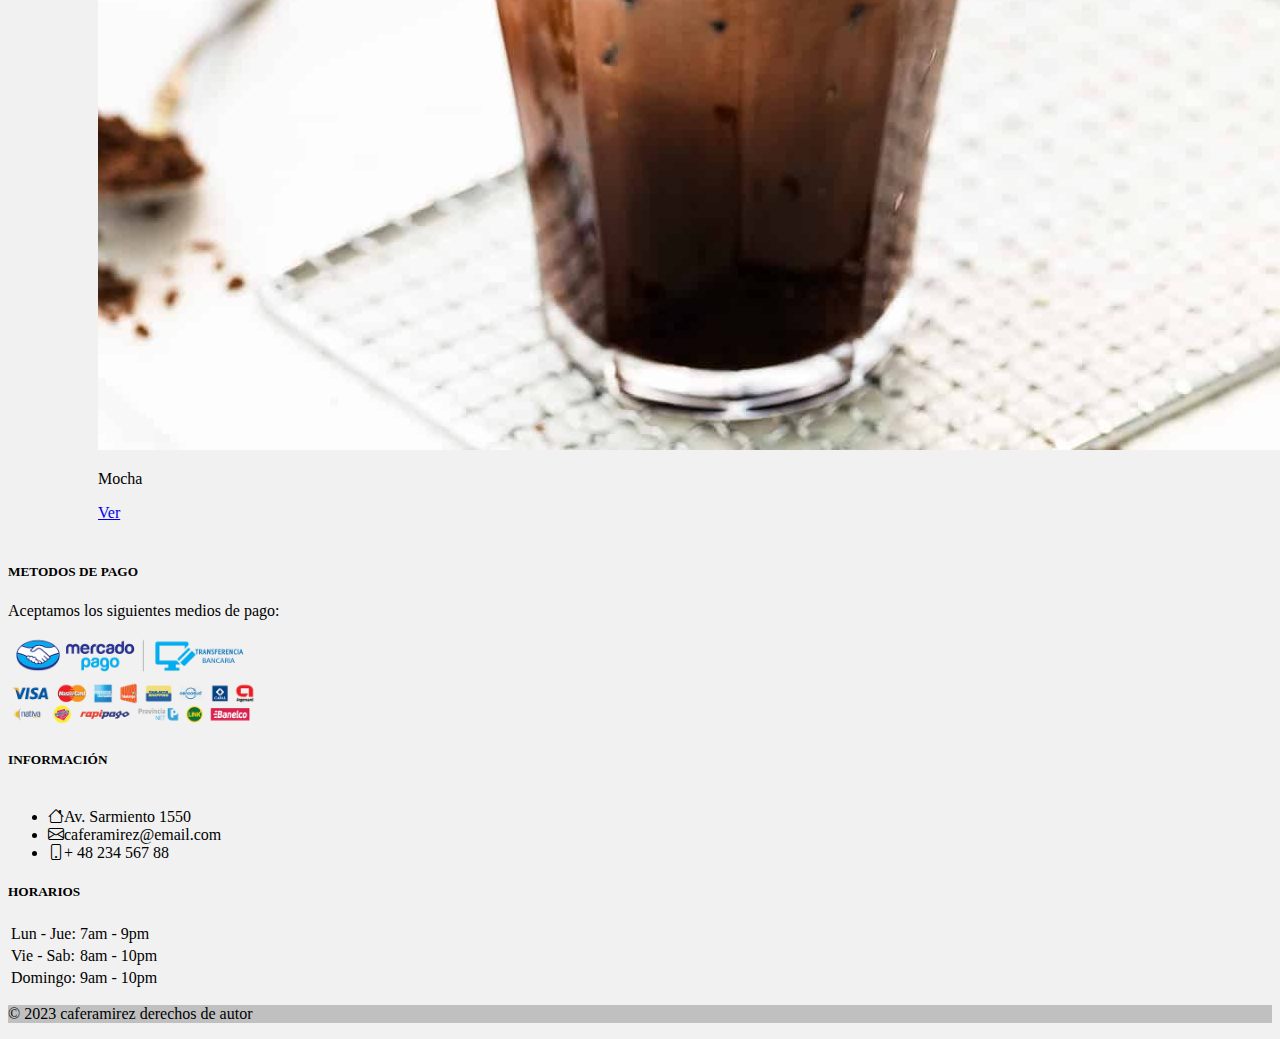
<file: menu.html>
<!DOCTYPE html>
<html lang="es">
  <head>
    <meta charset="UTF-8" />
    <meta name="viewport" content="width=device-width, initial-scale=1.0" />
    <meta name="keywords" content="cafe, cafeteria, coffee, tienda, bebida, desayuno, comida">
    <meta name="description" content="Momento de Disfrutar, Siempre hay tiempo para arrancar tu día con el mejor café, probá nuestras nuevas variedades">
    <title>Café Ramirez</title>
    <link rel="stylesheet" href="css/styles.css" />
    <link rel="apple-touch-icon" sizes="57x57" href="favicons/apple-icon-57x57.png">
    <link rel="apple-touch-icon" sizes="60x60" href="favicons/apple-icon-60x60.png">
    <link rel="apple-touch-icon" sizes="72x72" href="favicons/apple-icon-72x72.png">
    <link rel="apple-touch-icon" sizes="76x76" href="favicons/apple-icon-76x76.png">
    <link rel="apple-touch-icon" sizes="114x114" href="favicons/apple-icon-114x114.png">
    <link rel="apple-touch-icon" sizes="120x120" href="favicons/apple-icon-120x120.png">
    <link rel="apple-touch-icon" sizes="144x144" href="favicons/apple-icon-144x144.png">
    <link rel="apple-touch-icon" sizes="152x152" href="favicons/apple-icon-152x152.png">
    <link rel="apple-touch-icon" sizes="180x180" href="favicons/apple-icon-180x180.png">
    <link rel="icon" type="image/png" sizes="192x192"  href="favicons/android-icon-192x192.png">
    <link rel="icon" type="image/png" sizes="32x32" href="favicons/favicon-32x32.png">
    <link rel="icon" type="image/png" sizes="96x96" href="favicons/favicon-96x96.png">
    <link rel="icon" type="image/png" sizes="16x16" href="favicons/favicon-16x16.png">
    <link rel="manifest" href="favicons/manifest.json">
    <meta name="msapplication-TileColor" content="#ffffff">
    <meta name="msapplication-TileImage" content="/ms-icon-144x144.png">
    <meta name="theme-color" content="#ffffff">
    <link rel="stylesheet" href="https://cdnjs.cloudflare.com/ajax/libs/animate.css/4.1.1/animate.min.css">
    <link rel="stylesheet" href="https://cdn.jsdelivr.net/npm/bootstrap-icons@1.10.5/font/bootstrap-icons.css">
    <link href="https://cdn.jsdelivr.net/npm/bootstrap@5.3.0/dist/css/bootstrap.min.css" rel="stylesheet" integrity="sha384-9ndCyUaIbzAi2FUVXJi0CjmCapSmO7SnpJef0486qhLnuZ2cdeRhO02iuK6FUUVM" crossorigin="anonymous">
  </head>
  <body class="menubody">
    <!--NAVBAR-->
    <nav class="navbar navbar-expand-lg border-bottom border-bottom-dark" data-bs-theme="dark">
      <div class="container-fluid">
        <a class="navbar-brand" href="index.html"><img src="images/caferamirez.png" alt="navbar" width="auto" height="40"></a>
        <button class="navbar-toggler" type="button" data-bs-toggle="collapse" data-bs-target="#navbarText" aria-controls="navbarText" aria-expanded="false" aria-label="Toggle navigation">
          <span class="navbar-toggler-icon"></span>
        </button>
        <div class="collapse navbar-collapse" id="navbarText">
          <ul class="navbar-nav me-auto mb-2 mb-lg-0">
            <li class="nav-item">
              <a class="nav-link" href="index.html">Inicio</a>
            </li>
            <li class="nav-item">
              <a class="nav-link active" aria-current="page" href="menu.html">Menú</a>
            </li>
            <li class="nav-item">
              <a class="nav-link" href="cafe.html">Café</a>
            </li>
          </ul>
          <span class="navbar-text animate__animated animate__bounceIn">
            <i class="bi bi-geo-alt"></i> Av. Sarmiento 1550
          </span>
        </div>
      </div>
    </nav>
    
    <!--MAIN-->
    <div class="container-fluid">
      <div class="row">
        <div class="col"><p class="text-center titulomenu">MENÚ</p></div>
      </div>
    </div>

    <div class="container-fluid">
      <div class="row menucards">

        <div class="col-lg-4 col-md-6 col-sm-12">
          <div class="card mx-auto" style="max-width: 19rem;">
            <img src="images/espresso.jpg" class="card-img-top" alt="Espresso">
            <div class="card-body">
              <p class="card-text text-center">Espresso</p>
              <div  class="row d-flex justify-content-center align-content-center">
              <a href="https://es.wikipedia.org/wiki/Caf%C3%A9_expreso" class="btn btn-primary stretched-link">Ver</a></div>
            </div>
          </div>
        </div>
        <div class="col-lg-4 col-md-6 col-sm-12">
          <div class="card mx-auto" style="max-width: 19rem;">
            <img src="images/americano.jpg" class="card-img-top" alt="Americano">
            <div class="card-body">
              <p class="card-text text-center">Americano</p>
              <div  class="row d-flex justify-content-center align-content-center">
              <a href="https://es.wikipedia.org/wiki/Caf%C3%A9_americano" class="btn btn-primary stretched-link">Ver</a></div>
            </div>
          </div>
        </div>
        <div class="col-lg-4 col-md-6 col-sm-12">
          <div class="card mx-auto" style="max-width: 19rem;">
            <img src="images/cappuccino.jpg" class="card-img-top" alt="Cappuccino">
            <div class="card-body">
              <p class="card-text text-center">Cappuccino</p>
              <div  class="row d-flex justify-content-center align-content-center">
              <a href="https://es.wikipedia.org/wiki/Capuchino_(caf%C3%A9)" class="btn btn-primary stretched-link">Ver</a></div>
            </div>
          </div>
        </div>


        <div class="col-lg-4 col-md-6 col-sm-12">
          <div class="card mx-auto" style="max-width: 19rem;">
            <img src="images/latte.jpg" class="card-img-top" alt="Latte">
            <div class="card-body">
              <p class="card-text text-center">Latte</p>
              <div  class="row d-flex justify-content-center align-content-center">
              <a href="https://es.wikipedia.org/wiki/Caf%C3%A9_con_leche" class="btn btn-primary stretched-link">Ver</a></div>
            </div>
          </div>
        </div>
        <div class="col-lg-4 col-md-6 col-sm-12">
          <div class="card mx-auto" style="max-width: 19rem;">
            <img src="images/frappe.jpg" class="card-img-top" alt="Frappe">
            <div class="card-body">
              <p class="card-text text-center">Frappe</p>
              <div  class="row d-flex justify-content-center align-content-center">
              <a href="https://es.wikipedia.org/wiki/Caf%C3%A9_frapp%C3%A9" class="btn btn-primary stretched-link">Ver</a></div>
            </div>
          </div>
        </div>
        <div class="col-lg-4 col-md-6 col-sm-12">
          <div class="card mx-auto" style="max-width: 19rem;">
            <img src="images/moca.jpg" class="card-img-top" alt="Mocha">
            <div class="card-body">
              <p class="card-text text-center">Mocha</p>
              <div  class="row d-flex justify-content-center align-content-center">
              <a href="https://es.wikipedia.org/wiki/Caf%C3%A9_moca" class="btn btn-primary stretched-link">Ver</a></div>
            </div>
          </div>
        </div>


      </div>
    </div>
    
    <!--FOOTER-->
  
    <footer class="text-white text-center text-lg-start bg-dark">
  
      <div class="container p-4">
  
        <div class="row mt-4">
  
          <div class="col-lg-4 col-md-12 mb-4 mb-md-0">
            <h5 class="text-uppercase mb-4">METODOS DE PAGO</h5>
  
            <p>
              Aceptamos los siguientes medios de pago:
            </p>
            <img class="img-fluid" src="images/pagos.webp" alt="pagos" style="max-width: 250px;" />
  
          </div>
  
          <div class="col-lg-4 col-md-6 mb-4 mb-md-0">
            <h5 class="text-uppercase mb-4 pb-1">INFORMACIÓN</h5>
  
            <div class="form-outline form-white mb-4">
  
            </div>
  
            <ul class="fa-ul">
              <br>
              <li class="mb-3">
                <span class="fa-li"><i class="bi bi-house"></i></span><span class="ms-2">Av. Sarmiento 1550</span>
              </li>
              <li class="mb-3">
                <span class="fa-li"><i class="bi bi-envelope"></i></span><span class="ms-2">caferamirez@email.com</span>
              </li>
              <li class="mb-3">
                <span class="fa-li"><i class="bi bi-phone"></i></span><span class="ms-2">+ 48 234 567 88</span>
              </li>
            </ul>
          </div>
  
          <div class="col-lg-4 col-md-6 mb-4 mb-md-0">
            <h5 class="text-uppercase mb-4">HORARIOS</h5>
  
            <table class="table text-center text-white">
              <tbody class="fw-normal">
                <tr>
                  <td>Lun - Jue:</td>
                  <td>7am - 9pm</td>
                </tr>
                <tr>
                  <td>Vie - Sab:</td>
                  <td>8am - 10pm</td>
                </tr>
                <tr>
                  <td>Domingo:</td>
                  <td>9am - 10pm</td>
                </tr>
              </tbody>
            </table>
          </div>
  
        </div>
  
      </div>
  
      <div class="text-center p-3" style="background-color: rgba(0, 0, 0, 0.2);">
        <p id="derechos">© 2023 caferamirez derechos de autor</p>
      </div>
  
    </footer>
  
    </div>
  
  
    <script src="https://cdn.jsdelivr.net/npm/bootstrap@5.3.0/dist/js/bootstrap.bundle.min.js" integrity="sha384-geWF76RCwLtnZ8qwWowPQNguL3RmwHVBC9FhGdlKrxdiJJigb/j/68SIy3Te4Bkz" crossorigin="anonymous"></script>
  </body>
</html>
</file>
<file: css/styles.css>
.body {
  background-color: #ffc368;
}

.menubody {
  background-color: #f1f1f1;
}

.cafebody {
  background-color: #f1f1f1;
}

.navbar {
  background-color: #0a1a22;
}

.image1 {
  max-width: 100%;
  height: auto;
}

.image2 {
  max-width: 100%;
  height: auto;
}

.titulomenu {
  font-family: sans-serif;
  font-weight: bold;
  font-size: 50px;
  margin-top: 15px;
  margin-left: -15px;
  color: #0a1a22;
}

.menucards {
  padding: 20px 20px 20px 90px;
}

.how-section1 {
  margin-top: -15%;
  padding: 10%;
}
.how-section1 h4 {
  color: #642800;
  font-weight: bold;
  font-size: 30px;
}
.how-section1 .subheading {
  color: #381600;
  font-size: 20px;
}
.how-section1 .row {
  margin-top: 10%;
}

.how-img {
  text-align: center;
}
.how-img img {
  width: 40%;
}

#derechos {
  margin-top: 15px;
}

@media screen and (max-width: 767px) {
  .menucards {
    padding: 20px 20px 20px 20px;
  }
}
@media screen and (max-width: 767px) {
  .how-img {
    order: -1;
  }
}

/*# sourceMappingURL=styles.css.map */
</file>
